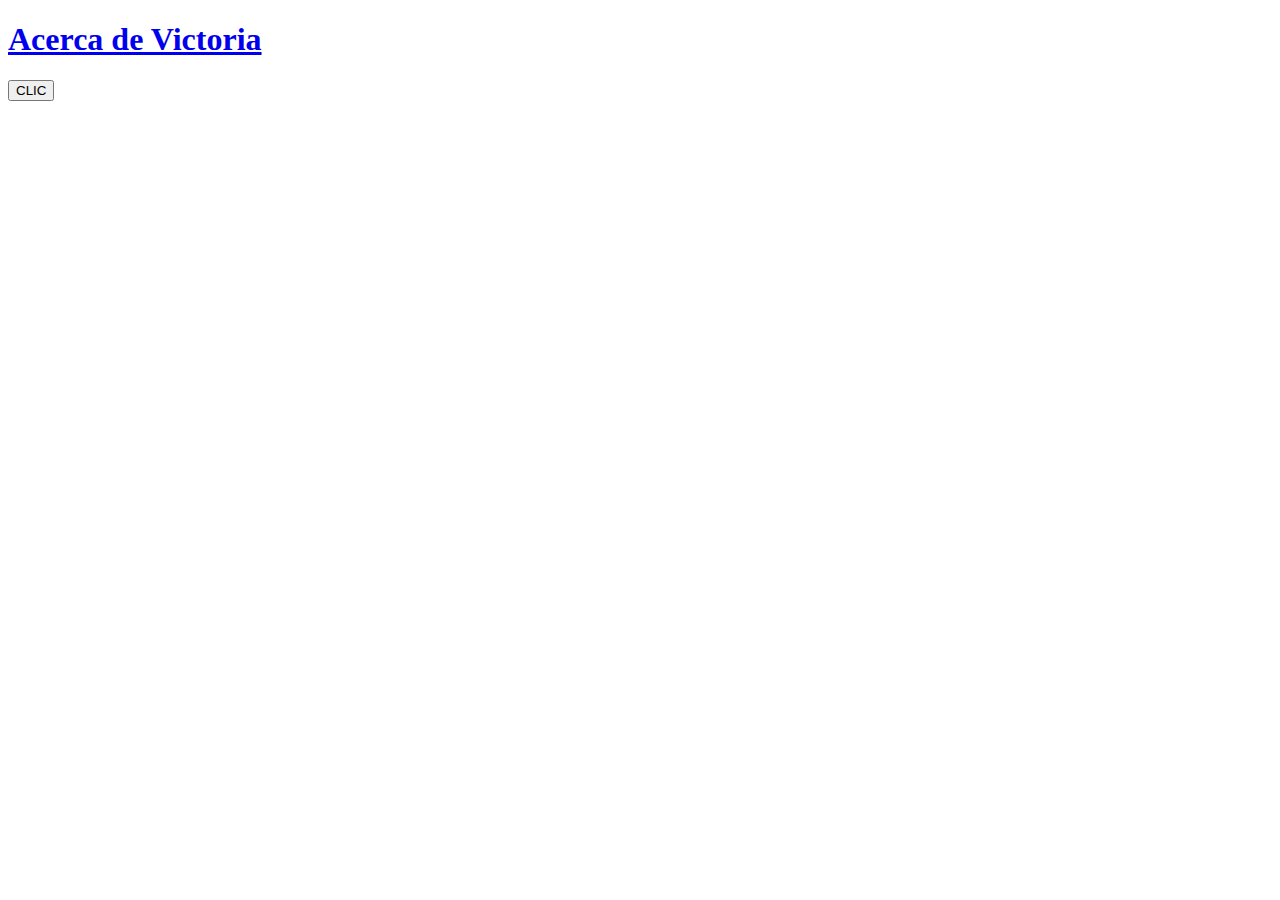
<file: examenVictoria/index.html>
<!DOCTYPE html>
<html lang="en">
<head>
    <meta charset="UTF-8">
    <meta http-equiv="X-UA-Compatible" content="IE=edge">
    <meta name="viewport" content="width=device-width, initial-scale=1.0">
  
    <title>Document</title>
</head>
<body>    


    <div class="container-fluid position-relative nav-bar p-0">
        <a href="inicio.html" class="navbar-brand d-block d-lg-none">
                    <h1 class="m-0 display-4 text-primary"><span class="text-secondary"></span>Acerca de Victoria</h1>
                </a>              
                     
    </div>

    <button onclick="myFunction()">CLIC</button>
    
   

    <script src="script.js"></script>
</body>
</html>
</file>
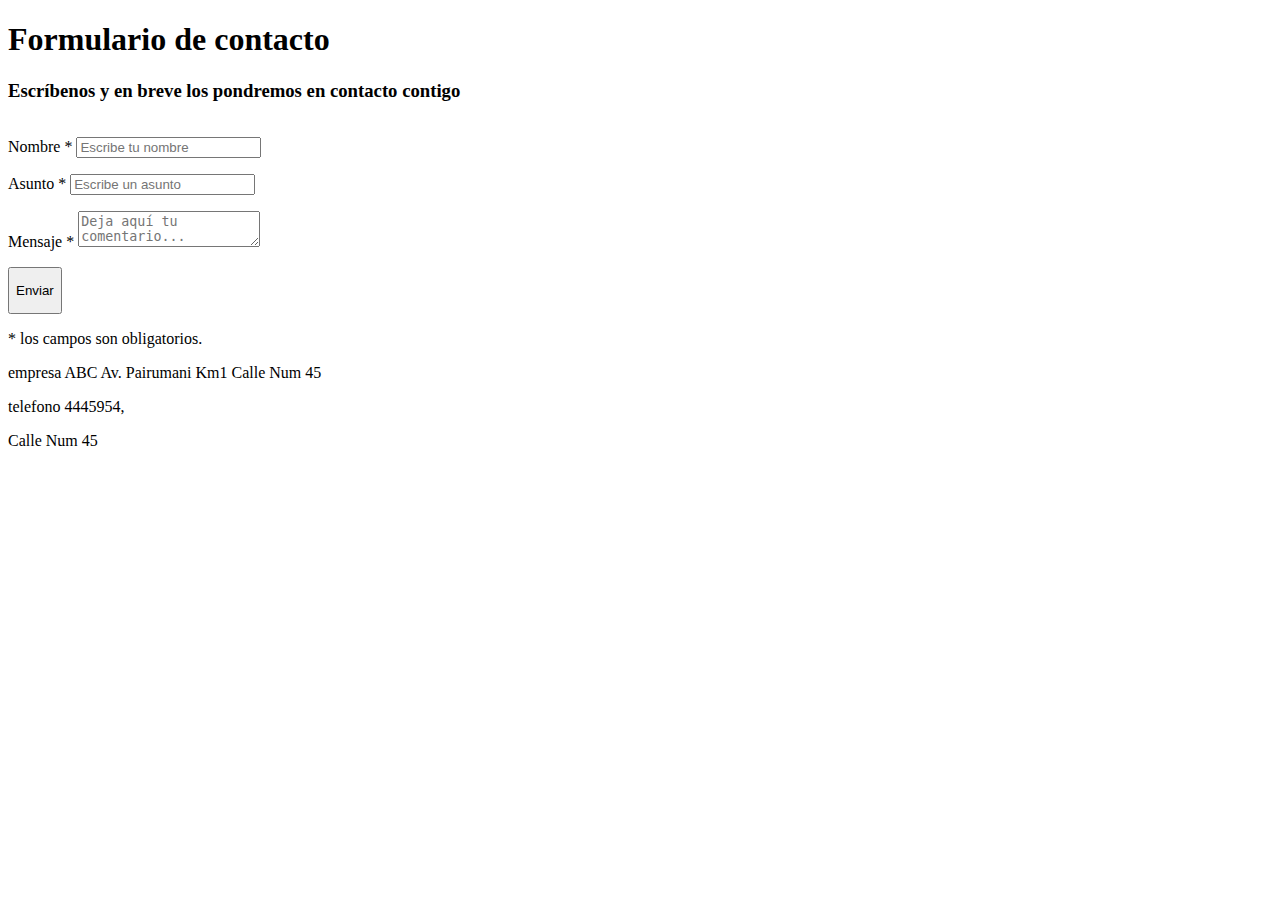
<file: contactos.html>
<!DOCTYPE html>
<html lang="en">
<head>
    <meta charset="UTF-8">
    <meta http-equiv="X-UA-Compatible" content="IE=edge">
    <meta name="viewport" content="width=device-width, initial-scale=1.0">
    <title>Contactos</title>
</head>
<body>
    <div class="contact_form">

        <div class="formulario">      
          
    <table class="table table-dark">
        <thead class="thead-light">
         <tbody><h1>Formulario de contacto</h1>
            <h3>Escríbenos y en breve los pondremos en contacto contigo</h3>
    
        </tbody>  
        
    </table>
              <form action="submeter-formulario.php" method="post">       
    
                
                    <p>
                      <label for="nombre" class="colocar_nombre">Nombre
                        <span class="obligatorio">*</span>
                      </label>
                        <input type="text" name="introducir_nombre" id="nombre" required="obligatorio" placeholder="Escribe tu nombre">
                    </p>
                  
                    
                  
                    <p>
                      <label for="asunto" class="colocar_asunto">Asunto
                        <span class="obligatorio">*</span>
                      </label>
                        <input type="text" name="introducir_asunto" id="assunto" required="obligatorio" placeholder="Escribe un asunto">
                    </p>    
                  
                    <p>
                      <label for="mensaje" class="colocar_mensaje">Mensaje
                        <span class="obligatorio">*</span>
                      </label>                     
                                        <textarea name="introducir_mensaje" class="texto_mensaje" id="mensaje" required="obligatorio" placeholder="Deja aquí tu comentario..."></textarea> 
                                    </p>                    
                  
                    <button type="submit" name="enviar_formulario" id="enviar"><p>Enviar</p></button>
    
                    <p class="aviso">
                      <span class="obligatorio"> * </span>los campos son obligatorios.
                    </p>          
                <p>empresa ABC Av. Pairumani Km1  Calle Num 45</p>
                <p>telefono 4445954,</p>
                <p>Calle Num 45</p>
              </form>
        </div>  
      </div>
    

</body>
</html>
</file>
